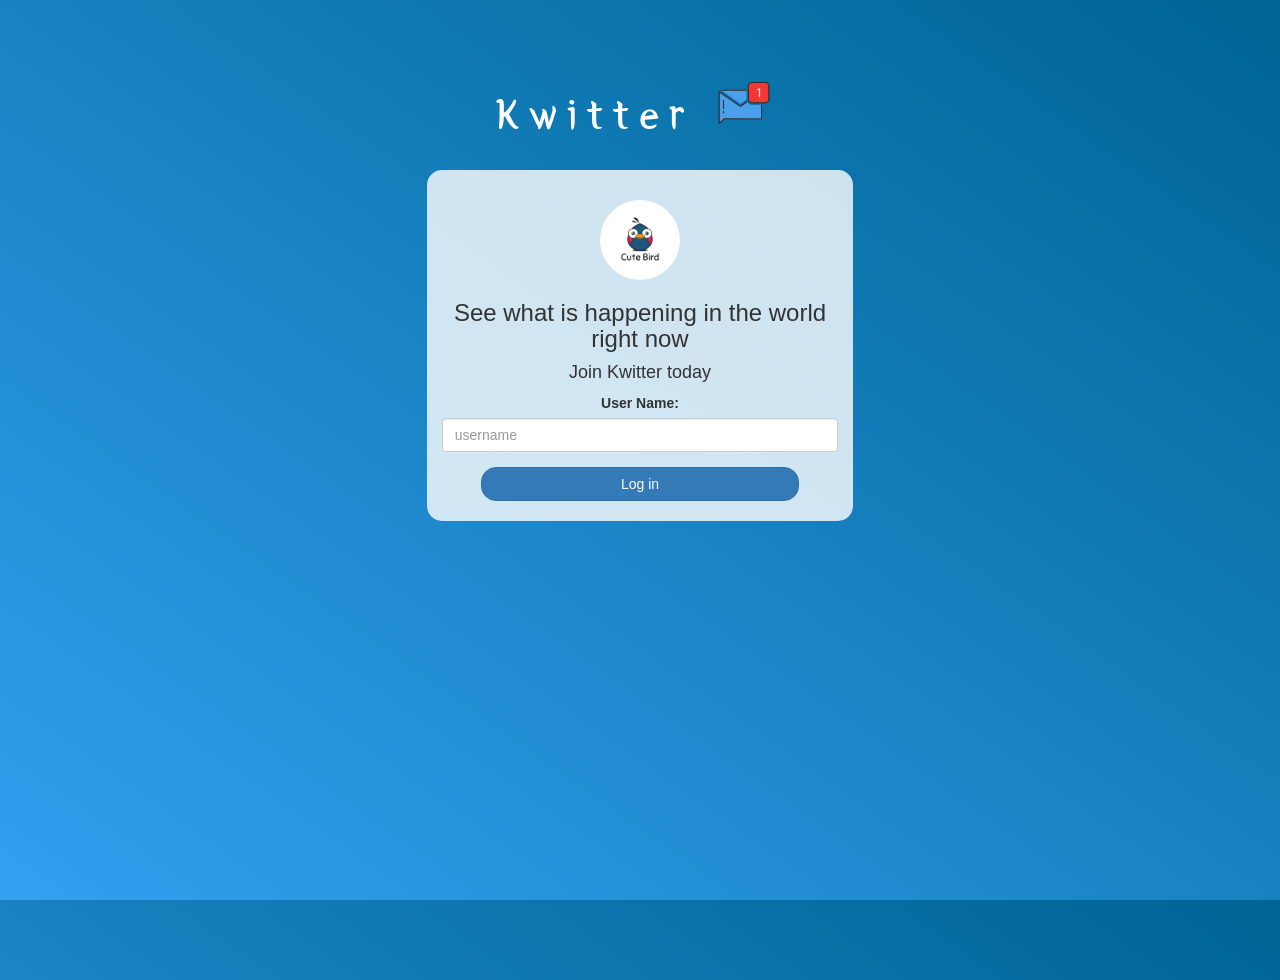
<file: index.html>
<!DOCTYPE html>
<html>
<head>
	<title>Kwitter</title>
<link href="https://fonts.googleapis.com/css?family=Yeon+Sung&display=swap" rel="stylesheet"><meta name="viewport" content="width=device-width, initial-scale=1">

<link rel="stylesheet" href="https://maxcdn.bootstrapcdn.com/bootstrap/3.4.0/css/bootstrap.min.css">
<script src="https://ajax.googleapis.com/ajax/libs/jquery/3.4.1/jquery.min.js"></script>
<script src="https://maxcdn.bootstrapcdn.com/bootstrap/3.4.0/js/bootstrap.min.js"></script>

<link rel="stylesheet" type="text/css" href="style.css">
<script src="kwitter.js"></script>
</head>
<body>
<center>
	<h1 class="header">	
		Kwitter	<sup>
	<img src="m2.png">
	</sup>
</h1>
	<div class="col-lg-4 col-md-6 col-sm-6 col-xs-11 login_div">
	<img src="logo.png" class="logo">
		<h3 >See what is happening in the world right now</h3>
		<h4 >Join Kwitter today</h4>
		<div class="form-group">
		  <label >User Name:</label>
			<input type="text" id="user_name" class="form-control" placeholder="username">
		</div>
		<button id="login_button" class="btn btn-primary" onclick="adduser()">Log in</button>
		<br><br>
	</div>
</center>
</body>
</html>
</file>
<file: style.css>
html, body
{
  height: 100%;
  margin: 0;
}

body
{
background-image: linear-gradient(to right top, #33a0f1, #2591d9, #1882c1, #0a73aa, #006494);
}

.header
{
	color: white;font-family: 'Yeon Sung';font-size: 45px;letter-spacing: 10px;margin-top: 80px;
}
.header img
{
	width: 80px;margin-left: -15px;
}

.login_div
{
	background: rgba(255,255,255,0.8);float: none;border-radius: 15px;
}

.logo
{
	width: 80px;margin-top: 30px;border-radius: 40px;
}

#login_button
{
	width: 80%;border-radius: 15px;
}

.room_name
{
	cursor: pointer;
	font-size: 20px;
}


#logout
{
	font-size: 20px; float: right;
}


#output
{
	padding: 10px; width:80%;background: rgba(255,255,255,0.8);border-radius: 15px;
}

.input_div_room_page
{
	width: 80%;
}

.input_div label
{
	color: white;font-size: 25px;
}


.input_div_message_page
{
	position: fixed;bottom: 0px;width: 100%;background: rgba(255,255,255,0.8);
}
.input_div_message_page label
{
	color: black;
}
.input_div_message_page #msg
{
	width: 80%;
}
.input_div_message_page button
{
	margin-top: 15px;
	width: 50%; 
}
.color_white
{
	color: white
}

.user_tick
{
	width:20px;
}
.message_h4
{
	padding-left:5px;color:grey;
}
</file>
